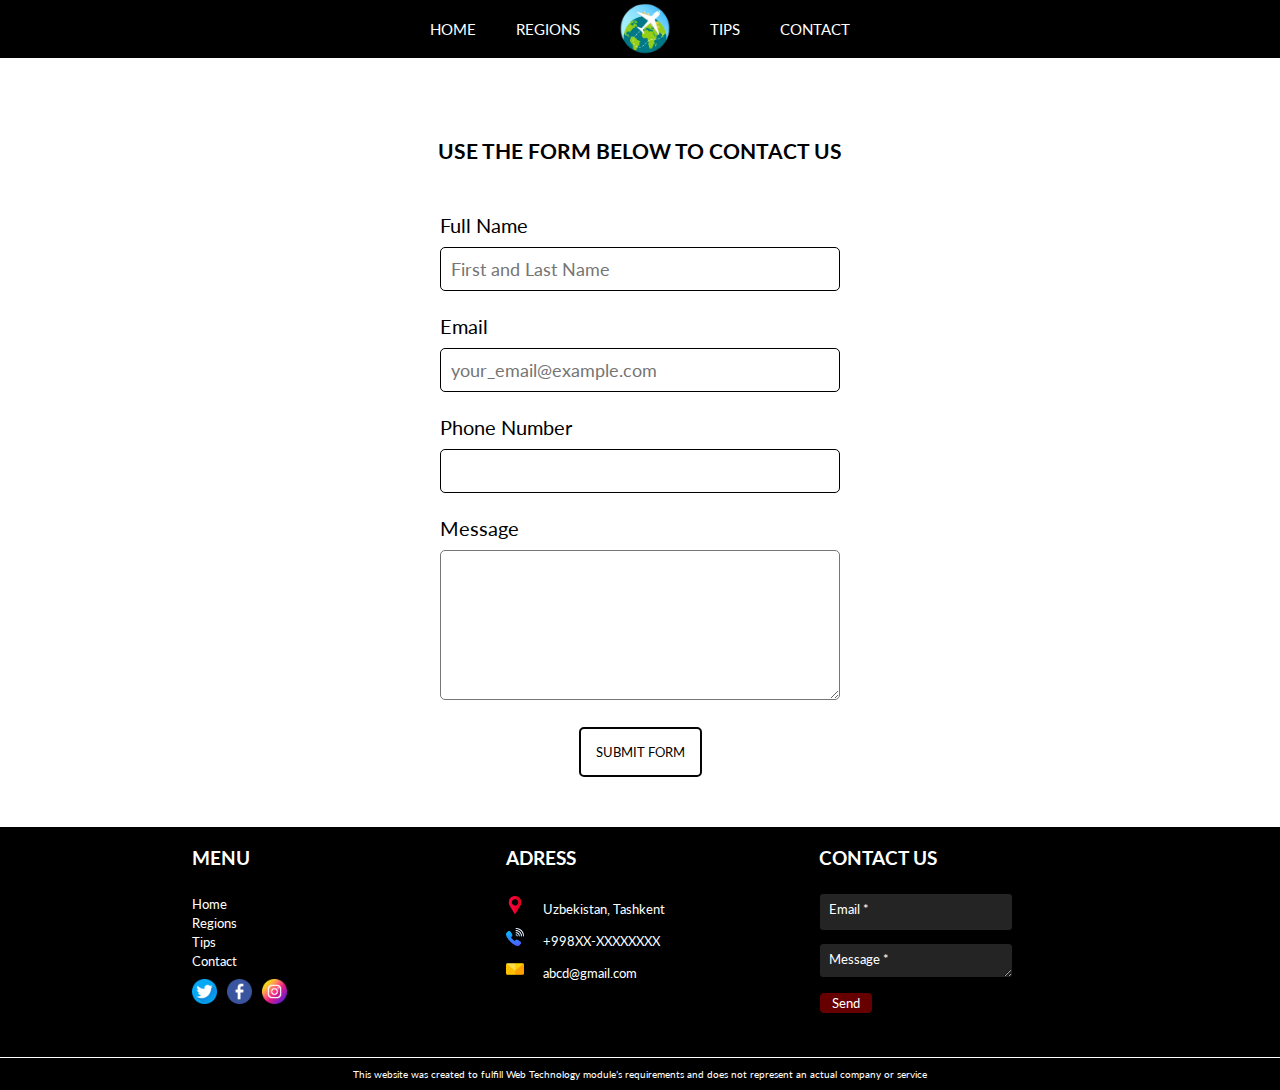
<file: pages/contact.html>
<!DOCTYPE html>
<html lang="en">

<head>
  <meta charset="UTF-8">
  <meta http-equiv="X-UA-Compatible" content="IE=edge">
  <meta name="viewport" content="width=device-width, initial-scale=1.0">
  <link rel="stylesheet" href="../style/main.css" />
  <link rel="stylesheet" href="../style/pages.css">
  <link rel="stylesheet" href="../style/responsive.css">
  <title>Contact</title>
</head>

<body>
  <header class="section_header">
    <nav>
      <ul class="navigation">
        <li class="nav_button">
          <a href="../index.html">
            home
          </a>
        </li>
        <li class="nav_button">
          <a href="../pages/regions.html">
            regions
          </a>
        </li>
        <li class="nav_logo">
          <a href="../index.html"><img src="../images/logo.png" alt="" class="logo">
          </a>

        </li>
        <li class="nav_button">
          <a href="../pages/tips.html">
            tips
          </a>
        </li>
        <li class="nav_button">
          <a href="../pages/contacts.html">
            contact
          </a>
        </li>
      </ul>
    </nav>
  </header>


  <div class="contact-banner">
    <h2>Use the form below to contact us</h2>
  </div>

  <form name="contact-form" class="contact-form">
    <div class="form-control">
      <label>Full Name</label>
      <input name="name" placeholder="First and Last Name" />
      <div class="error hide">Name is required</div>
    </div>

    <div class="form-control">
      <label>Email</label>
      <input name="email" placeholder="your_email@example.com" />
      <div class="error hide">Email is invalid</div>
    </div>

    <div class="form-control">
      <label>Phone Number</label>
      <input name="phone">
      <div class="error hide">Phone is invalid</div>
    </div>

    <div class="form-control">
      <label>Message</label>
      <textarea name="message"></textarea>
      <div class="error hide">Message is required</div>
    </div>

    <button type="submit">SUBMIT FORM</button>
  </form>

  <footer>
    <div class="footer_box1">
      <div class="footer_column">
        <h3 class="menu">MENU</h3>
        <ul class="text-decoration-none">
          <li><a href="../index.html">
              Home
            </a></li>
          <li><a href="/pages/regions.html">
              Regions
            </a></li>
          <li><a href="https://www.lostwithpurpose.com/things-to-know-uzbekistan/">
              Tips
            </a></li>
          <li><a href="/pages/contact.html">
              Contact
            </a></li>
        </ul>
        <div class="soc_icons">
          <a href="">
            <img src="../images/twitter.png" alt="" />
          </a>
          <a href="">
            <img src="../images/facebook.png" alt="" />
          </a>
          <a href="">
            <img src="../images/instagram.png" alt="" />
          </a>
        </div>
      </div>
      <div class="footer_column">
        <h3 class="menu">Adress</h3>
        <div class="content">
          <div class="place">
            <img src="../images/placeholder.png" alt="" />
            <span>Uzbekistan, Tashkent</span>
          </div>

          <div class="phone">
            <img src="../images/phone-call.png" alt="" />
            <span class="phone_number">+998XX-XXXXXXXX</span>
          </div>

          <div class="email">
            <img src="../images/mail.png" alt="" />
            <span>abcd@gmail.com</span>
          </div>
        </div>
      </div>

      <div class="footer_column">
        <h3 class="menu">CONTACT US</h3>
        <form class="footer_form content">
          <p>Email *</p>
          <input type="text" />
          <p>Message *</p>
          <textarea cols="30" rows="5"></textarea>
          <div class="text-center">
            <button type="submit" value="submit" class="submit_cnt_btn">
              Send
            </button>
          </div>
        </form>
      </div>
    </div>
    <p class="restriction">
      This website was created to fulfill Web Technology module’s requirements
      and does not represent an actual company or service
    </p>
  </footer>
  <script src="../js/contact.js"></script>
</body>

</html>
</file>
<file: style/main.css>
* {
  margin: 0;
  padding: 0;
  font-family: "Lato", sans-serif;
  box-sizing: border-box;
}

section {
  width: 80%;
  margin: 0 auto;
}

.section_header {
  width: auto;
  height: auto;
  margin: 0 auto;
  position: sticky;
  top: 0;
  text-transform: uppercase;
  z-index: 1;
}

ul {
  list-style: none;
}

.navigation {
  display: flex;
  flex-wrap: nowrap;
  flex-direction: row;
  align-content: space-between;
  justify-content: center;
  align-items: center;
  background: #000;
}

.nav_button {
  margin: 0 20px;
}

.nav_button a {
  text-decoration: none;
  color: #fff;
  font-size: 15px;
}

.nav_button::after {
  content: "";
  width: 0%;
  height: 2px;
  background: #fff;
  display: block;
  margin: auto;
  transition: 0.5s;
}

.nav_button:hover::after {
  width: 100%;
}

.nav_logo {
  width: auto;
  height: 58px;
}

.nav_logo img {
  width: 90px;
  height: auto;
}

/* Carousel */
.banner-img {
  height: 600px;
  position: relative;
  margin: 0 auto;
  align-items: center;
}

.bukhara-img {
  width: 100%;
}

/* Caption text */
.welcome-uzb {
  padding-top: 5%;
}

.text {
  color: #fff;
  font-size: 15px;
  padding: 20px;
  position: absolute;
  bottom: 8px;
  width: 100%;
  text-align: center;
  font-size: 15px;
  background-color: rgba(0, 0, 0, 0.8);
  margin-bottom: 5rem;
  text-transform: uppercase;
}

.welcome_text {
  width: 100%;
  margin: 0 auto;
  background: rgba(0, 0, 0, 0.8);
  text-transform: uppercase;
  padding: 20px 0px;
  font-size: 20px;
}

.welcome {
  width: 80%;
  display: block;
  margin: 0 auto;
}

/* Number text (1/3 etc) */
.numbertext {
  color: #f2f2f2;
  font-size: 12px;
  padding: 8px 12px;
  position: absolute;
  top: 0;
}

.section_description {
  padding: 10px 0px;
  color: #000;
  text-align: center;
}

.description {
  text-align: center;
  width: 80%;
  margin: 50px auto;
  font-size: 20px;
  color: #757575;
  line-height: 1.5;
}

.youtube_link {
  display: block;
  width: fit-content;
  text-decoration: none;
  margin: 75px auto;
}

.youtube_link p {
  display: block;
  text-align: center;
  color: #000;
  padding: 5px;
  font-size: 30px;
  text-transform: uppercase;
  border-radius: 5px;
  border: solid 2px #000;
}

.youtube_link p:hover {
  border-radius: 5px;
  border: solid 2px #fff;
  background: #000;
  color: #fff;
  transition: 0.5s;
  transform: scale(1.1);
}

/* Gallery */
.gallery_header {
  text-align: center;
  padding-top: 40px;
  font-size: 30px;
  text-transform: uppercase;
  border-top: 5px solid #000;
}

.gallery_box {
  padding: 30px 0;
  width: 100%;
  display: flex;
  flex-wrap: wrap;
  align-content: center;
}

.img-cover {
  object-fit: cover;
}

.pic_box1 {
  width: 35%;
  margin: 1% 1%;
  height: 20rem;
}

.gallery_box img {
  width: 100%;
  height: 100%;
  opacity: 0.4;
}

.pic_box2 {
  width: 61%;
  margin: 1% 1%;
  height: 20rem;
}

.gallery_box img:hover {
  transform: scale(1.05);
  opacity: 1;
  transition: 0.5s;
  z-index: 1;
}

.sign_up_form {
  padding: 20px;
  padding-bottom: 60px;
  margin: 0 auto;
  width: 50%;
  display: flex;
  flex-direction: row;
}

.submit_btn {
  width: 20%;
  font-size: 18px;
  color: #000;
  background-color: #fff;
  border: solid 2px #000;
  border-radius: 0 6px 6px 0;
  border-left: 0px;
}

.submit_btn:hover {
  background: #000;
  color: #fff;
  transition: 0.5s;
  transform: scale(1);
}

.submit_field {
  padding: 0.5rem;
  width: 80%;
  font-size: 18px;
  border: solid 2px #000;
  border-radius: 6px 0 0 6px;
}

.sign_up h4 {
  padding: 3%;
  text-align: center;
  text-transform: uppercase;
  font-size: 30px;
  border-top: 5px solid #000;
}

/*footer*/
footer {
  margin: 0 auto;
  color: #fff;
  background: #000;
}

.footer_box1 {
  display: flex;
  flex-direction: row;
  justify-content: space-between;
  width: 70%;
  margin: 0 auto;
  padding: 20px 0 10px 0;
}

.footer_column {
  width: 30%;
}

.text-center {
  text-align: center;
}

.text-decoration-none li a {
  text-decoration: none;
  color: #fff;
  font-size: 13px;
  line-height: 1;
}

.text-decoration-none {
  padding-left: 0px;
}

.soc_icons {
  display: flex;
  flex-direction: row;
  padding-bottom: 40px;
}

.soc_icons a {
  text-decoration: none;
  padding-right: 10px;
  padding-top: 10px;
}

.soc_icons img {
  height: 25px;
}

.menu {
  padding-bottom: 1.5rem;
  text-transform: uppercase;
}

.content {
  font-size: 13px;
  line-height: 2rem;
  margin-right: 75px;
}

.content img {
  height: 18px;
  padding-right: 1rem;
}

.footer_form p {
  font-size: 13px;
  position: absolute;
  margin-left: 10px;
}

.footer_form input {
  text-decoration: none;
  width: 100%;
  height: 38px;
  border: 1px solid black;
  background-color: #252424;
  border-radius: 4px;
  margin-bottom: 12px;
}

.footer_form textarea {
  width: 100%;
  height: 35px;
  border: 1px solid black;
  background-color: #252424;
  border-radius: 4px;
  color: #fff;
}

.footer_form button {
  width: auto;
  margin-top: 3px;
  margin-right: 10rem;
  padding: 2px 12px;
  border-radius: 5px;
  color: #fff;
  border: 1px solid black;
  background-color: #660000;
}

.footer_form button:hover {
  background: rgb(173, 0, 0);
  color: #fff;
  transition: 0.5s;
  transform: scale(1);
}

.restriction {
  border-top: solid 1px #fff;
  text-align: center;
  padding: 10px;
  font-size: 10px;
}

.form-control {
  margin: 0 auto;
  width: fit-content;
}

.contact-form {
  position: relative;
}
</file>
<file: style/pages.css>
@import url("https://fonts.googleapis.com/css2?family=Lato:wght@400;700&display=swap");
* {
  margin: 0;
  padding: 0;
  font-family: "Lato", sans-serif;
}

/*Regions  */
section.main_section {
  border-bottom: 5px solid #000;
}

.text_box {
  margin: 40px auto;
  text-align: center;
}

h2.main_text {
  margin: 20px auto;
  font-size: 38px;
  text-transform: uppercase;
}

.photos_box {
  display: flex;
  flex-wrap: wrap;
  align-content: center;
  justify-content: space-between;
  align-items: center;
  padding: 2rem;
}

a.regions {
  width: 30%;
  text-align: center;
  text-decoration: none;
  color: #000;
  text-transform: uppercase;
  font-size: 20px;
  margin: 10px;
}

.regions img {
  width: 100%;
  height: 260px;
  object-fit: cover;
  border-radius: 5px;
}

.regions img:hover {
  transform: scale(1.08);
  opacity: 1;
  transition: 0.5s;
  z-index: 1;
}

section.photos {
  margin: 70px auto;
}

.name_regions {
  padding-top: 15px;
}
/* End regions */

/* Tashkent */
.tashkent_banner {
  background-image: url(https://suez.azureedge.net/-/media/suez-global/images/header/header-suez-contrat-modernisation-eau-ouzbekistan.jpg?v=1&d=20200616T132730Z);
  background-size: cover;
  background-position: center;
  padding: 400px 0px 90px 0px;
  color: #fff;
  text-align: center;
}

.attractions {
  border-top: 5px solid #000;
  padding-top: 75px;
}
.attractions h2 {
  text-transform: uppercase;
  font-size: 30px;
  padding-right: 39rem;
}

ul.attractions_list {
  text-align: left;
  width: 80%;
  list-style: unset;
  margin: 0 7%;
}

.attractions_list li {
  margin: 2rem;
  font-size: 20px;
}

.photos_tashkent {
  display: flex;
  flex-wrap: wrap;
  align-content: center;
  align-items: center;
  justify-content: center;
  padding: 50px;
}

.photos_box_tashkent {
  width: 45%;
  margin: 1%;
}

.photos_box_tashkent h4 {
  text-transform: uppercase;
  font-size: 25px;
  text-align: center;
  margin: 20px 0;
}

.photos_box_tashkent img {
  width: 100%;
  height: 300px;
  border-radius: 10px;
}

.photos_box_tashkent img:hover {
  transform: scale(1.04);
  opacity: 1;
  transition: 1s;
}

.map h4 {
  text-transform: uppercase;
  font-size: 35px;
  text-align: center;
  border-top: 5px solid #000;
  padding: 50px 0;
}
.map iframe {
  display: block;
  margin: 0 auto;
  padding-bottom: 8rem;
  width: 1000px;
  height: 400px;
}

/* Samarkand */

.samarkand_banner {
  background-image: url(https://img.pac.ru/resorts/213093/425759/big/21F23A857F0001012F93D3F0B4CE37F5.jpg);
  background-size: cover;
  background-position: center;
  padding: 400px 0px 90px 0px;
  color: #fff;
  text-align: center;
}

/* Bukhara */

.bukhara_banner {
  background-image: url(https://premiotravels.com/wp-content/uploads/2021/07/EID-UL-ADHA-in-Uzbekistan-Holiday-Travel-Tour-Package.jpg);
  background-size: cover;
  background-position: center;
  padding: 400px 0px 90px 0px;
  color: #fff;
  text-align: center;
}

/* Khiva */

.khiva_banner {
  background-image: url(https://pic.voombu.ru/img/hotel/max1280x900/149/149855244.jpg);
  background-size: cover;
  background-position: center;
  padding: 430px 0px 90px 0px;
  color: #fff;
  text-align: center;
}

/* Fergana */

.fergana_banner {
  background-image: url(https://maps.spravka-region.ru/img/429/28185237560699994.jpg);
  background-size: cover;
  background-position: center;
  padding: 430px 0px 90px 0px;
  color: #fff;
  text-align: center;
}

/* Kashkadarya */

.kashkadarya_banner {
  background-image: url(https://farm5.staticflickr.com/4898/30788910427_558a2c1cb0_b.jpg);
  background-size: cover;
  background-position: center;
  padding: 400px 0px 90px 0px;
  color: #fff;
  text-align: center;
}

/* Contact */
body {
  font-family: "Lato", sans-serif;
  color: black;
  margin: 0;
}
form.contact-form {
  margin: 50px auto;
}

.contact-banner {
  color: #000;
  padding-top: 5rem;
  text-align: center;
  text-transform: uppercase;
  font-size: 14px;
}

.invalid {
  border: 1px solid red;
}

.mb-2 {
  margin-bottom: 20px;
}

.mb-4 {
  margin-bottom: 40px;
}

p {
  font-size: 20px;
}

input {
  padding: 10px;
  border-radius: 5px;
  width: 400px;
  border: 1px solid rgb(0, 0, 0);
  font-size: 18px;
  outline: none;
  color: rgb(71, 71, 71);
}

.form-control {
  font-size: 20px;
  margin-bottom: 10px;
  margin-left: 5rem;
}

.error {
  color: red;
  font-size: 14px;
  margin-top: 6px;
}

label {
  display: block;
  font-size: 20px;
  margin-bottom: 10px;
}

.hide {
  opacity: 0;
}

textarea {
  width: 400px;
  border-radius: 5px;
  outline: none;
  padding: 10px;
  height: 150px;
  font-size: 10px;
}

button {
  padding: 15px;
  border: 2px solid rgb(5, 5, 5);
  border-radius: 5px;
  background: none;
  cursor: pointer;
  transition: all 0.5s;
  color: rgb(0, 0, 0);
  margin: 0 auto;
  display: block;
}

button:hover {
  background-image: linear-gradient(
    to right,
    rgb(2, 161, 95) 0%,
    rgb(4, 109, 91) 100%
  );
  color: white;
}

/* .contact-form {
  background: url("../images/bukhara/bukhara-uzbekistan-vecher-ogni-vorota-ploshchad.jpg");
} */

.form-control {
  margin: 0 auto;
  width: fit-content;
}

/* End of contact */
</file>
<file: style/responsive.css>
@media screen and (max-width: 800px) {
  .sign_up_form {
    padding: 20px;
    padding-bottom: 60px;
    margin: 0 auto;
    width: 100%;
    display: flex;
    flex-direction: column;
    flex-wrap: wrap;
    align-content: center;
    justify-content: center;
    align-items: center;
  }
  .submit_field {
    border-radius: 6px;
    margin-bottom: 10px;
  }
  .submit_btn {
    border-radius: 6px;
    border-left: 2px solid #000;
    width: 30%;
  }
  .pic_box1 {
    width: 100%;
  }
  .pic_box2 {
    width: 100%;
  }
  .content {
    margin-right: 0px;
    font-size: 9px;
  }

  a.regions {
    width: 100%;
    text-align: center;
    text-decoration: none;
    color: #000;
    text-transform: uppercase;
    font-size: 20px;
    margin: 10px;
  }

  .map iframe {
    display: block;
    margin: 0 auto;
    padding-bottom: 8rem;
    width: auto;
    height: 350px;
  }

  .photos_box_tashkent {
    width: 100%;
    margin: 1%;
  }
}
@media screen and (max-width: 361px) {
  .navigation {
    flex-direction: column;
  }
  .description {
    margin: 0 auto;
  }
  .youtube_link {
    margin: 10px auto;
  }
  .sign_up_form {
    width: 100%;
  }
  .footer_box1 {
    flex-direction: column;
  }
  .footer_column {
    width: 100%;
  }
  textarea {
    width: 250px;
  }
  .form-control input {
    width: auto;
  }
  .contact-banner {
    padding-top: 1rem;
  }
  form.contact-form {
    margin: 20px auto;
  }
  .photos_box {
    flex-direction: column;
  }
  a.regions {
    width: 100%;
  }
  section.photos {
    margin: 20px auto;
  }
}
</file>
